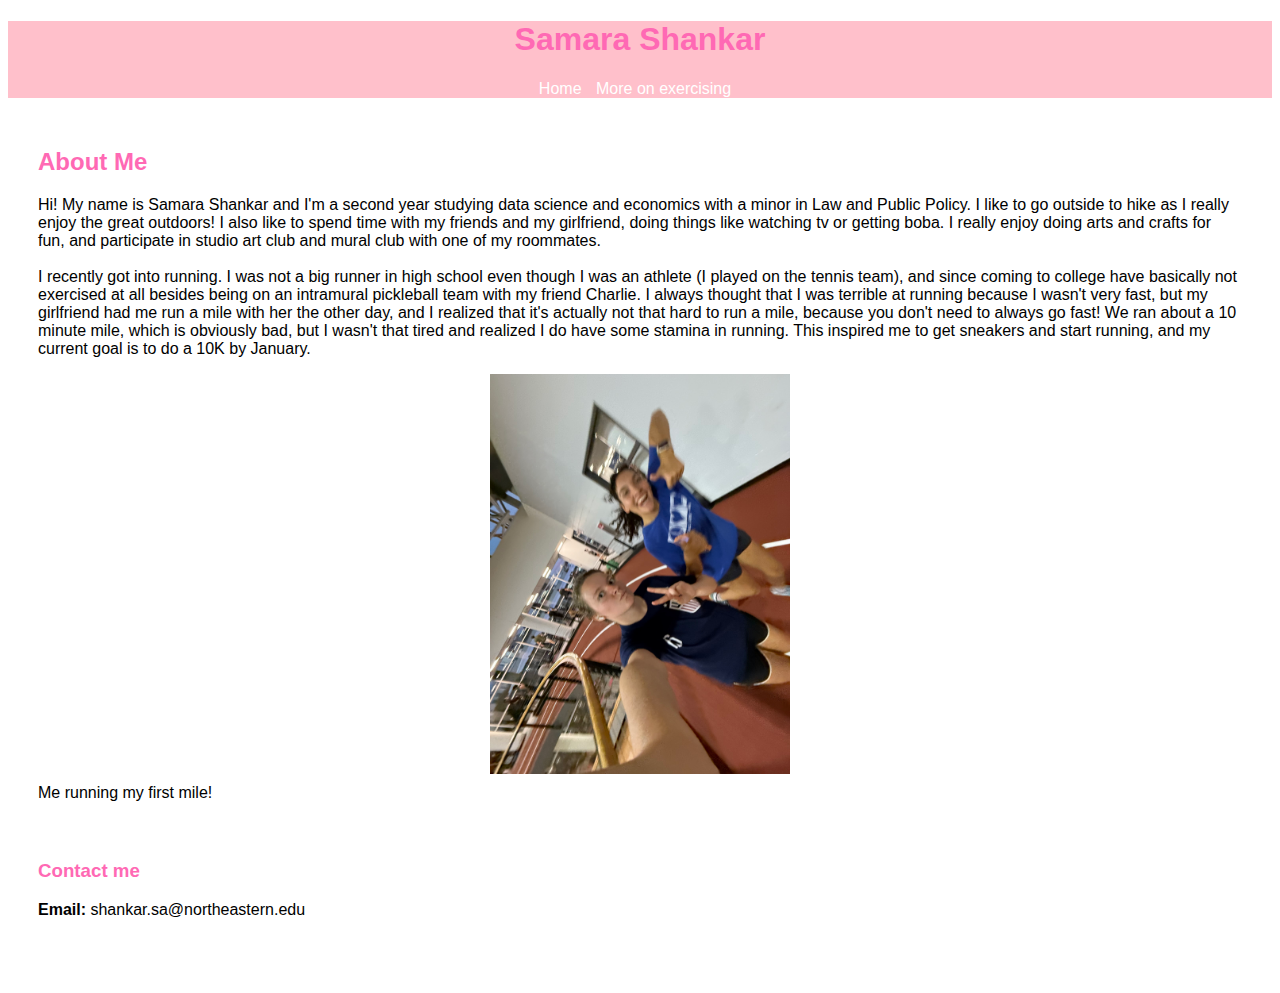
<file: personal website/index.html>
<!DOCTYPE html>
<html lang="en">
<head>
    <meta charset="UTF-8">
    <meta name="viewport" content="width=device-width, initial-scale=1.0">
    <link rel="stylesheet" href="style.css">
    <title>Personal Website</title>
</head>

<body>
    <header>
        <h1>Samara Shankar</h1>
        <nav>
            <li><a href="index.html">Home</a></li>
            <li><a href="page2.html">More on exercising</a></li>
        </nav>
    </header>
    <main>
        <section>
            <h2>About Me</h2>
            <p>Hi! My name is Samara Shankar and I'm a second
                year studying data science and economics with 
                a minor in Law and Public Policy. I like to go 
                outside to hike as I really enjoy the great outdoors!
                I also like to spend time with my friends and my 
                girlfriend, doing things like watching tv or getting 
                boba. I really enjoy doing arts and crafts for fun,
                and participate in studio art club and mural club with
                one of my roommates. 
                <br>
                <br>
                I recently got into running. I was not a big runner
                in high school even though I was an athlete (I played
                on the tennis team), and since coming to college have
                basically not exercised at all besides being on an
                intramural pickleball team with my friend Charlie. I 
                always thought that I was terrible at running because 
                I wasn't very fast, but my girlfriend had me run a mile
                with her the other day, and I realized that it's actually
                not that hard to run a mile, because you don't need to
                always go fast! We ran about a 10 minute mile, which is
                obviously bad, but I wasn't that tired and realized I do
                have some stamina in running. This inspired me to get 
                sneakers and start running, and my current goal is to do
                a 10K by January.
            </p>
            <img src="IMG_0258.jpg" width="300">
            <figcaption>Me running my first mile!</figcaption>
        </section>
        <section>
                <h3>Contact me</h3>
            <p><b>Email: </b>shankar.sa@northeastern.edu</p>
        </section>
    </main>
</body>
</html>
</file>
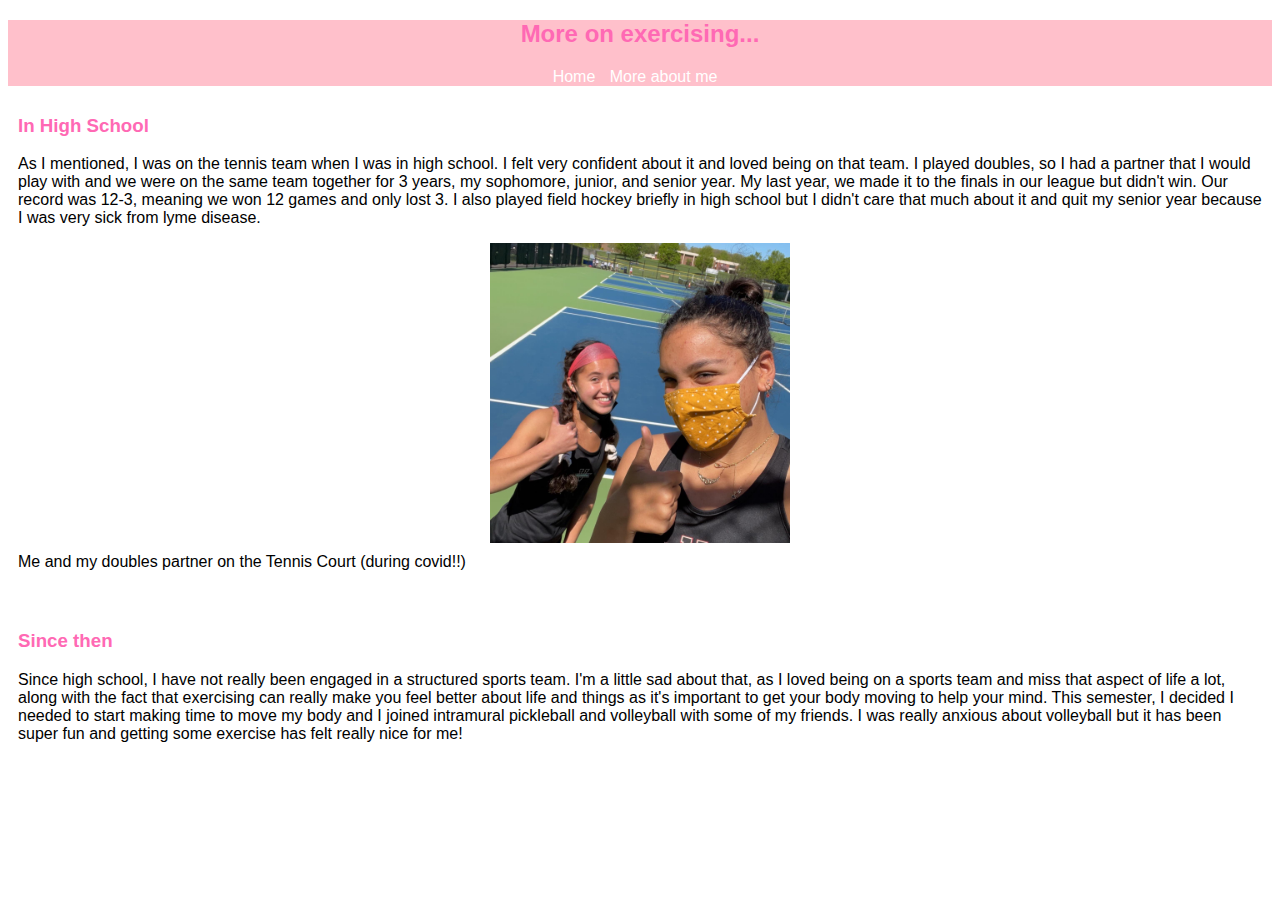
<file: personal website/page2.html>
<!DOCTYPE html>
<html lang="en">
<head>
    <meta charset="UTF-8">
    <meta name="viewport" content="width=device-width, initial-scale=1.0">
    <link rel="stylesheet" href="style.css">
    <title>More About Me!</title>
</head>
<body>
    <header>
        <h2>More on exercising...</h2>
        <nav>
            <li><a href="index.html">Home</a></li>
            <li><a href="page2.html">More about me</a></li>
        </nav>
    </header>
    <section>
        <h3>In High School</h3>
        <p>As I mentioned, I was on the tennis team when
            I was in high school. I felt very confident
            about it and loved being on that team. I played
            doubles, so I had a partner that I would play 
            with and we were on the same team together for 3
            years, my sophomore, junior, and senior year. My 
            last year, we made it to the finals in our league
            but didn't win. Our record was 12-3, meaning we won 
            12 games and only lost 3. I also played field hockey
            briefly in high school but I didn't care that much 
            about it and quit my senior year because I was very sick
            from lyme disease.
        </p>
        <img src="133D45FC-5D80-45DF-8EE4-D3127D9CE3B5.JPG" width="300">
        <figcaption>Me and my doubles partner on the Tennis Court (during covid!!)</figcaption>
    </section>
    <section>
        <h3>Since then</h3>
        <p>
            Since high school, I have not really been engaged
            in a structured sports team. I'm a little sad about
            that, as I loved being on a sports team and miss that
            aspect of life a lot, along with the fact that exercising
            can really make you feel better about life and things
            as it's important to get your body moving to help your 
            mind. This semester, I decided I needed to start making
            time to move my body and I joined intramural pickleball 
            and volleyball with some of my friends. I was really 
            anxious about volleyball but it has been super fun and
            getting some exercise has felt really nice for me!
        </p>
    </section>
</body>
</html>
</file>
<file: personal website/style.css>
/* style.css */

body {
    font-family: Arial, sans-serif;
}

header {
    background-color: pink;
    text-align: center;
}

nav {
    text-align: center;
}

nav li {
    display: inline;
    margin-right: 10px;
}

nav a {
    color: white;
    text-decoration: none;
}

main {
    padding: 20px;
}

h1, h2, h3 {
    color: hotpink;
}

img {
    display: block;
    margin: 10px auto;
    max-width: 100%;
}

section {
    margin-bottom: 20px;
    padding: 10px;
}
</file>
